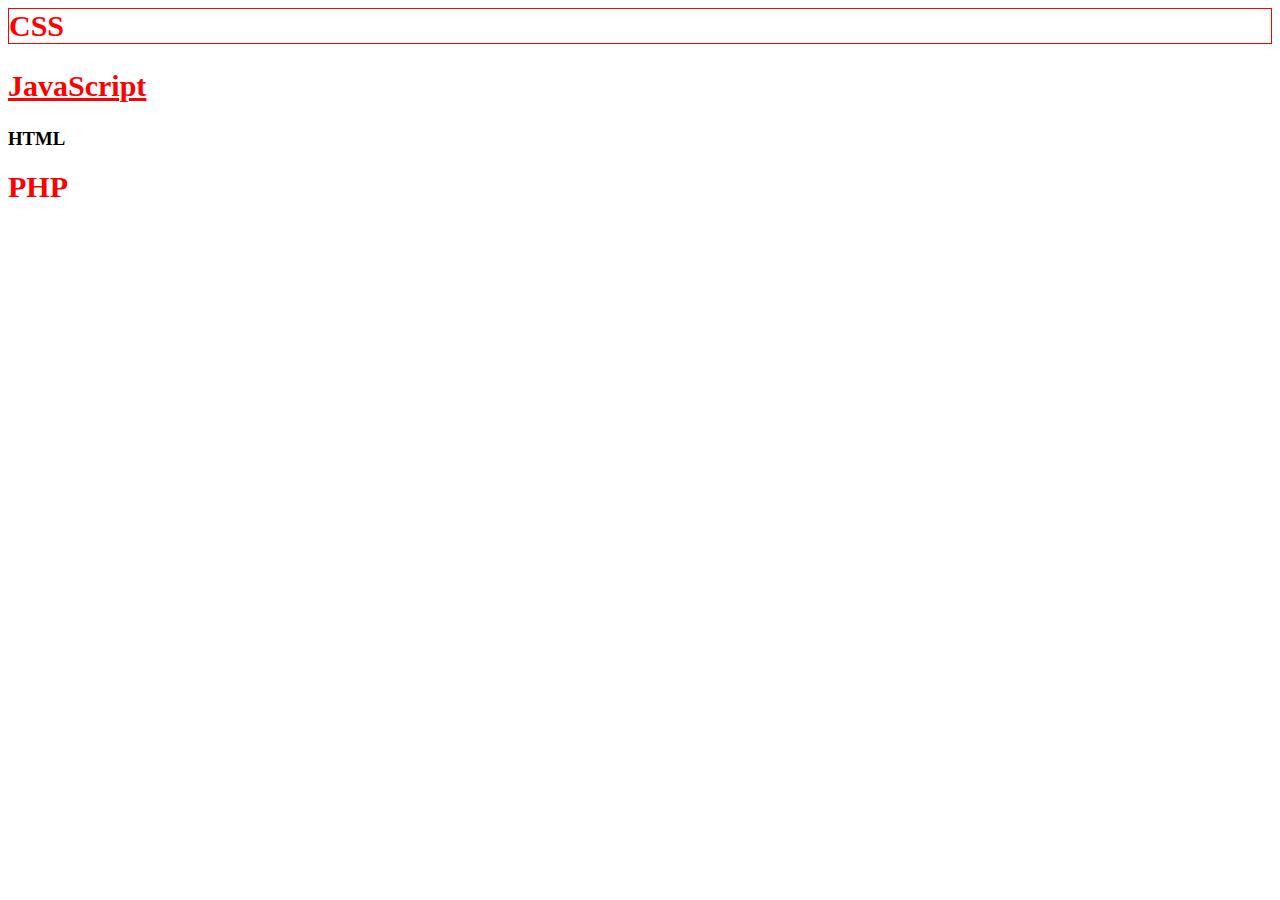
<file: Front_End/css/ex_css_1.html>
<html>
  <head>
    <meta charset="utf-8" />
    <style>
      h1, h2 {
        color : red;
        font-size : 30px
      }
    h2 {
      text-decoration: underline ;

    }
    header h1 {
      border : 1px solid red;
    }
      </style>
  </head>
  <body>
<header>
  <h1>CSS</h1>
</header>
<h2>JavaScript</h2>
<h3>HTML</h3>
<h1>PHP</h1>
  </body>
</html>
</file>
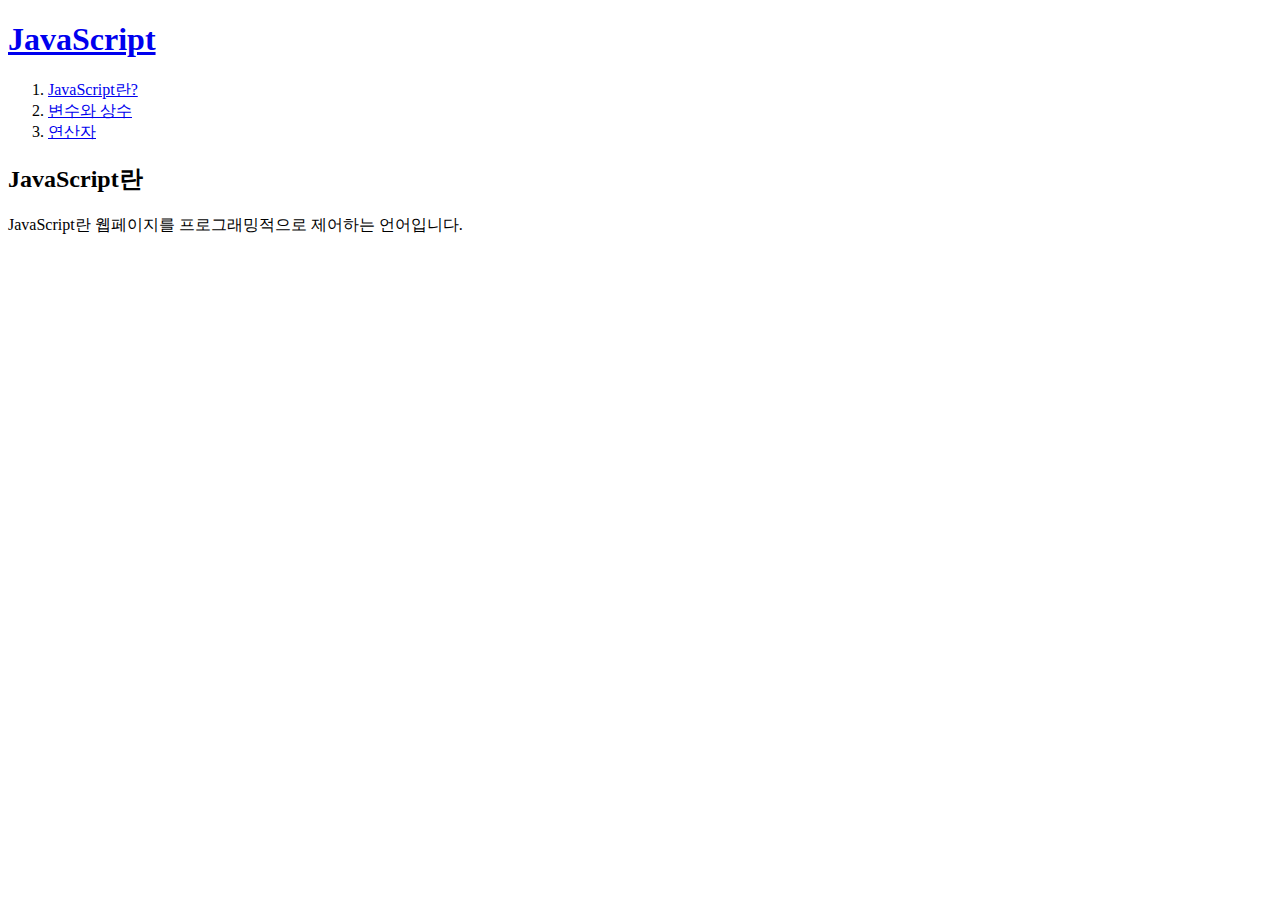
<file: Front_End/html/page_html.html>
<!DOCTYPE html>
<html>
  <head>
      <header>
        <meta charset="utf-8" />
      </header>
    </head>
    <link rel="stylesheet" type="text/css" href="http://localhost/style.css">


    <body>

      <header>
        <h1><a href="http://localhost/inde.html">JavaScript</a></h1>
      </header>
      <nav>
        <ol>
          <li><a href = "http://localhost/page_html.html">JavaScript란?</li></a>
          <li><a href = "http://localhost/page_vc.html">변수와 상수</li></a>
          <li><a href = "http://localhost/page_op.html">연산자</li></a>
        </ol>
      </nav>
      <article>
          <h2>JavaScript란</h2>
          JavaScript란 웹페이지를 프로그래밍적으로 제어하는 언어입니다.
      </article>
    </body>
</html>
</file>
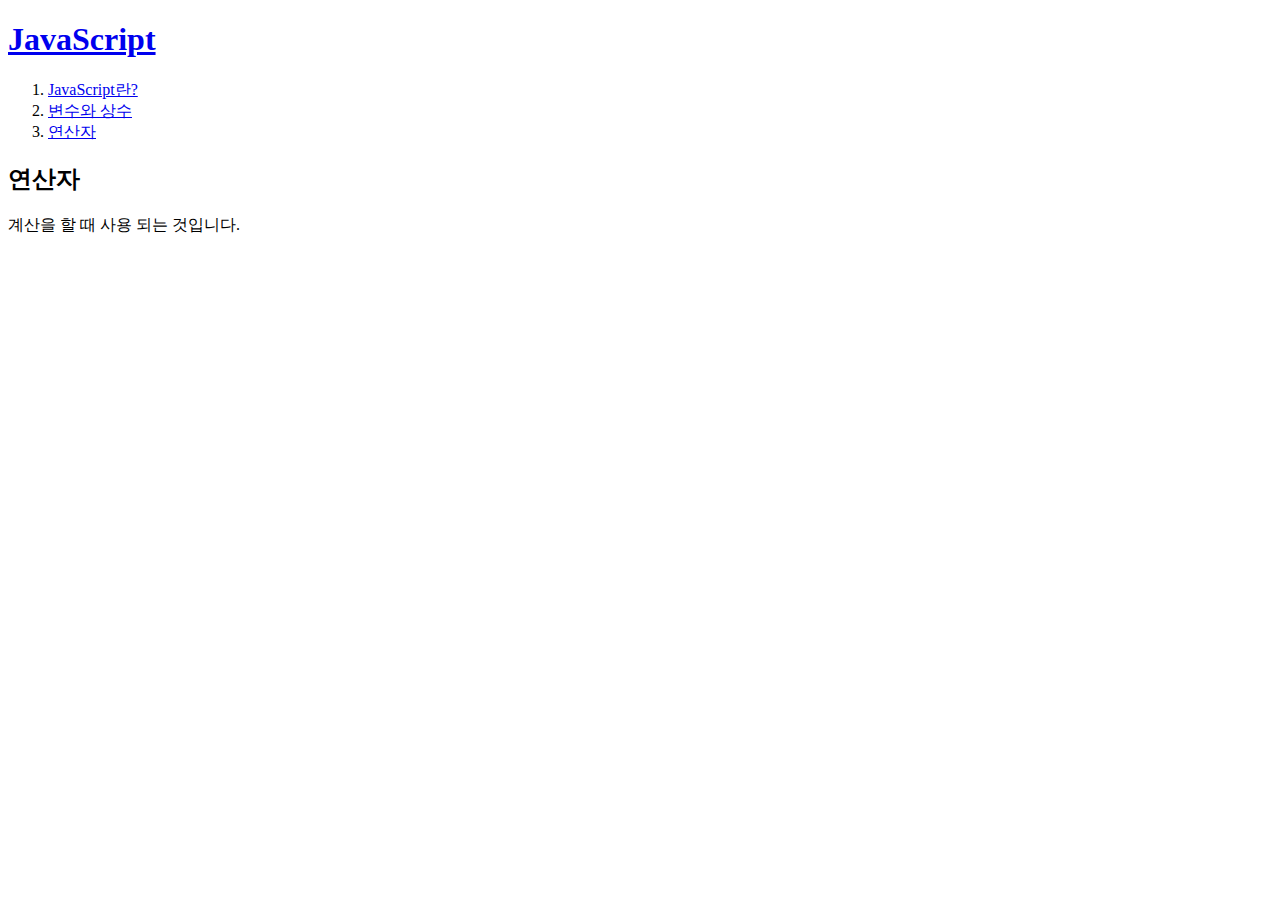
<file: Front_End/html/page_op.html>
<!DOCTYPE html>
<html>
  <head>
      <header>
        <meta charset="utf-8" />
      </header>
    </head>
    <link rel="stylesheet" type="text/css" href="http://localhost/style.css">


    <body>
      <header>
        <h1><a href="http://localhost/inde.html">JavaScript</a></h1>
      </header>
      <nav>
        <ol>
          <li><a href = "http://localhost/page_html.html">JavaScript란?</li></a>
          <li><a href = "http://localhost/page_vc.html">변수와 상수</li></a>
          <li><a href = "http://localhost/page_op.html">연산자</li></a>
        </ol>
      </nav>
      <article>
        <h2>연산자</h2>
        계산을 할 때 사용 되는 것입니다.
      </article>
</body>
</html>
</file>
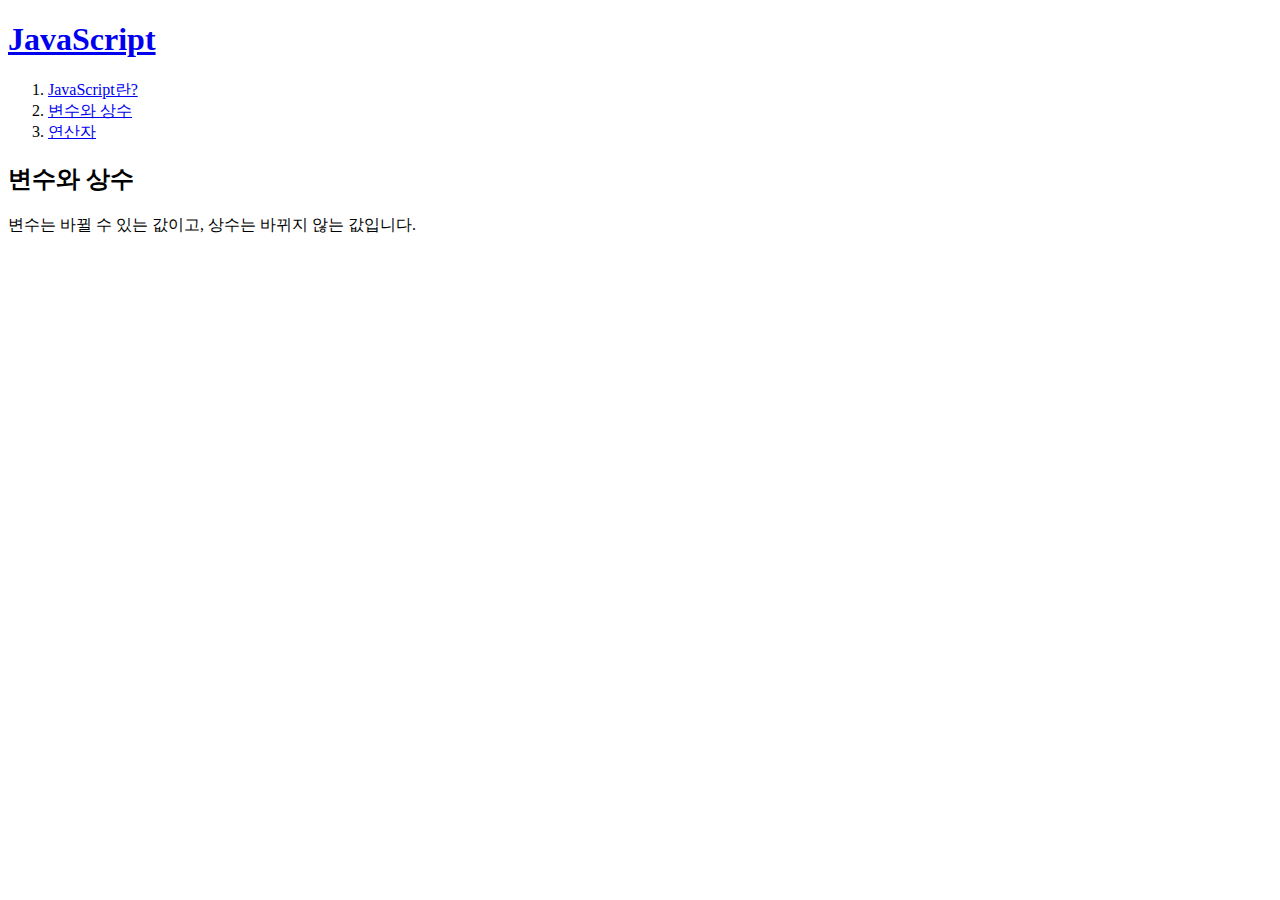
<file: Front_End/html/page_vc.html>
<!DOCTYPE html>
<html>
  <head>
        <meta charset="utf-8" />
        <link rel="stylesheet" type="text/css" href="http://localhost/style.css">

    </head>
    <body>
      <header>
        <h1><a href="http://localhost/inde.html">JavaScript</a></h1>
      </header>
      <nav>
        <ol>
          <li><a href = "http://localhost/page_html.html">JavaScript란?</li></a>
          <li><a href = "http://localhost/page_vc.html">변수와 상수</li></a>
          <li><a href = "http://localhost/page_op.html">연산자</li></a>
        </ol>
      </nav>
      <article>
        <h2>변수와 상수</h2>
        변수는 바뀔 수 있는 값이고, 상수는 바뀌지 않는 값입니다.
      </article>
</body>
</html>
</file>
